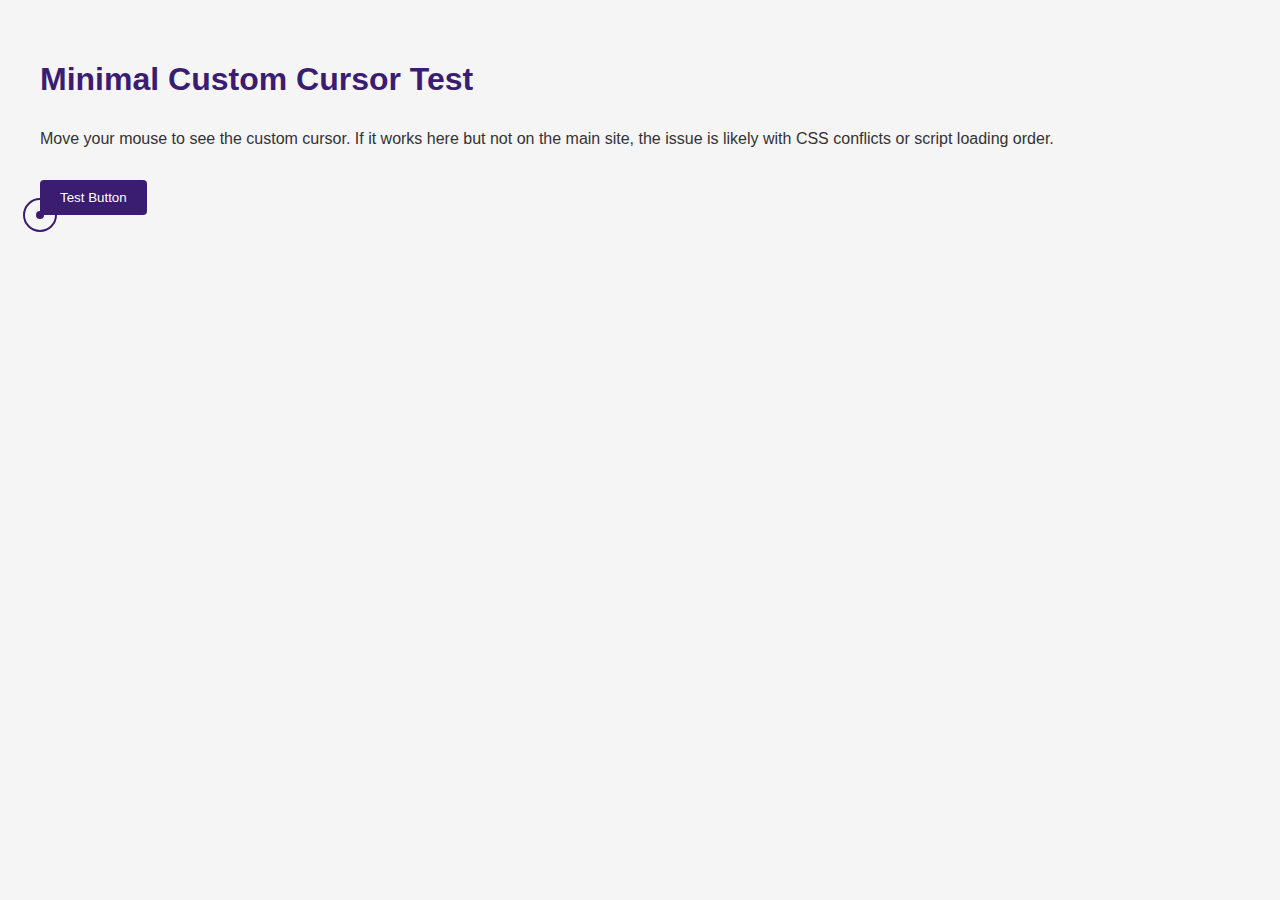
<file: cursor-minimal-test.html>
<!DOCTYPE html>
<html lang="en">
<head>
    <meta charset="UTF-8">
    <meta name="viewport" content="width=device-width, initial-scale=1.0">
    <title>Minimal Cursor Test</title>
    <style>
        body {
            font-family: Arial, sans-serif;
            padding: 2rem;
            background-color: #f5f5f5;
            color: #333;
        }
        
        h1 {
            margin-bottom: 2rem;
            color: #3a1c71;
        }
        
        .cursor-outer {
            position: fixed;
            width: 30px;
            height: 30px;
            border: 2px solid #3a1c71;
            border-radius: 50%;
            pointer-events: none;
            transform: translate(-50%, -50%);
            z-index: 9999;
        }
        
        .cursor-inner {
            position: fixed;
            width: 8px;
            height: 8px;
            background-color: #3a1c71;
            border-radius: 50%;
            pointer-events: none;
            transform: translate(-50%, -50%);
            z-index: 9999;
        }
        
        .button {
            display: inline-block;
            padding: 10px 20px;
            background-color: #3a1c71;
            color: white;
            border: none;
            border-radius: 4px;
            cursor: none;
            margin-top: 1rem;
        }
    </style>
</head>
<body>
    <h1>Minimal Custom Cursor Test</h1>
    <p>Move your mouse to see the custom cursor. If it works here but not on the main site, the issue is likely with CSS conflicts or script loading order.</p>
    
    <button class="button">Test Button</button>
    
    <script>
        document.addEventListener('DOMContentLoaded', function() {
            // Create cursor elements
            const cursorOuter = document.createElement('div');
            const cursorInner = document.createElement('div');
            
            // Add classes
            cursorOuter.classList.add('cursor-outer');
            cursorInner.classList.add('cursor-inner');
            
            // Add to DOM
            document.body.appendChild(cursorOuter);
            document.body.appendChild(cursorInner);
            
            // Update position on mouse move
            document.addEventListener('mousemove', function(e) {
                cursorOuter.style.left = e.clientX + 'px';
                cursorOuter.style.top = e.clientY + 'px';
                cursorInner.style.left = e.clientX + 'px';
                cursorInner.style.top = e.clientY + 'px';
            });
            
            // Hide default cursor
            document.documentElement.style.cursor = 'none';
            document.body.style.cursor = 'none';
            
            // Interactive elements
            const button = document.querySelector('.button');
            
            button.addEventListener('mouseenter', function() {
                cursorOuter.style.width = '40px';
                cursorOuter.style.height = '40px';
                cursorOuter.style.backgroundColor = 'rgba(58, 28, 113, 0.1)';
            });
            
            button.addEventListener('mouseleave', function() {
                cursorOuter.style.width = '30px';
                cursorOuter.style.height = '30px';
                cursorOuter.style.backgroundColor = 'transparent';
            });
        });
    </script>
</body>
</html>
</file>
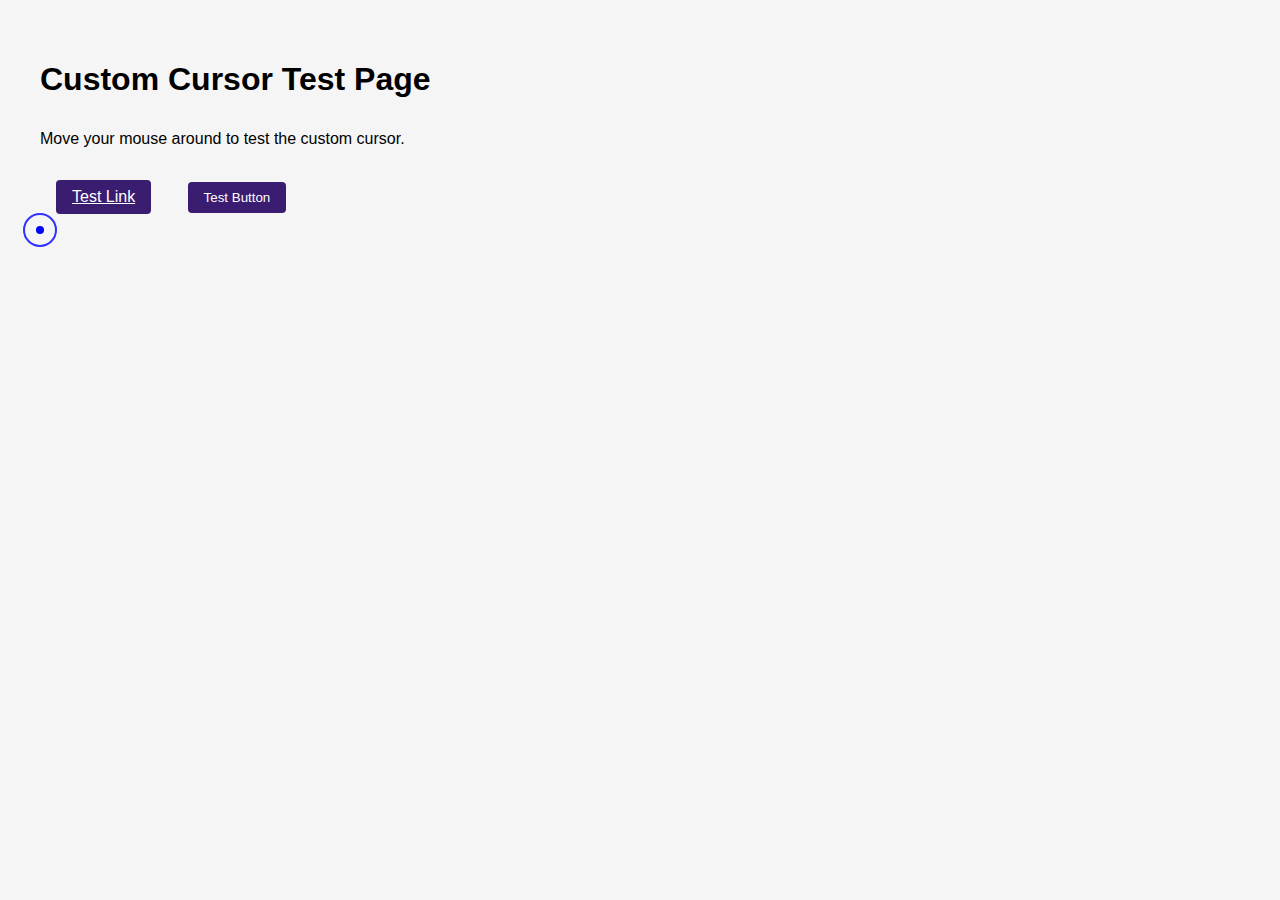
<file: cursor-test.html>
<!DOCTYPE html>
<html lang="en">
<head>
    <meta charset="UTF-8">
    <meta name="viewport" content="width=device-width, initial-scale=1.0">
    <title>Cursor Test Page</title>
    <style>
        body {
            font-family: Arial, sans-serif;
            padding: 2rem;
            background-color: #f5f5f5;
        }
        
        .cursor-outer,
        .cursor-inner {
            position: fixed;
            pointer-events: none;
            z-index: 9999;
            border-radius: 50%;
            transform: translate(-50%, -50%);
        }
        
        .cursor-outer {
            width: 30px;
            height: 30px;
            border: 2px solid blue;
            opacity: 0.8;
        }
        
        .cursor-inner {
            width: 8px;
            height: 8px;
            background-color: blue;
        }
        
        h1 {
            margin-bottom: 2rem;
        }
        
        a, button {
            display: inline-block;
            margin: 1rem;
            padding: 0.5rem 1rem;
            background-color: #3a1c71;
            color: white;
            border: none;
            border-radius: 4px;
            cursor: pointer;
        }
    </style>
</head>
<body>
    <h1>Custom Cursor Test Page</h1>
    <p>Move your mouse around to test the custom cursor.</p>
    
    <div>
        <a href="#">Test Link</a>
        <button>Test Button</button>
    </div>
    
    <script>
        document.addEventListener('DOMContentLoaded', function() {
            console.log('Test page loaded');
            
            // Create cursor elements
            const cursorOuter = document.createElement('div');
            const cursorInner = document.createElement('div');
            
            cursorOuter.classList.add('cursor-outer');
            cursorInner.classList.add('cursor-inner');
            
            document.body.appendChild(cursorOuter);
            document.body.appendChild(cursorInner);
            
            // Handle mouse movement
            document.addEventListener('mousemove', function(e) {
                cursorOuter.style.left = e.clientX + 'px';
                cursorOuter.style.top = e.clientY + 'px';
                
                cursorInner.style.left = e.clientX + 'px';
                cursorInner.style.top = e.clientY + 'px';
            });
            
            // Hide default cursor
            document.documentElement.style.cursor = 'none';
            
            // Interactive states
            document.querySelectorAll('a, button').forEach(el => {
                el.addEventListener('mouseenter', () => {
                    cursorOuter.style.width = '40px';
                    cursorOuter.style.height = '40px';
                    cursorOuter.style.backgroundColor = 'rgba(58, 28, 113, 0.1)';
                });
                
                el.addEventListener('mouseleave', () => {
                    cursorOuter.style.width = '30px';
                    cursorOuter.style.height = '30px';
                    cursorOuter.style.backgroundColor = 'transparent';
                });
            });
        });
    </script>
</body>
</html>
</file>
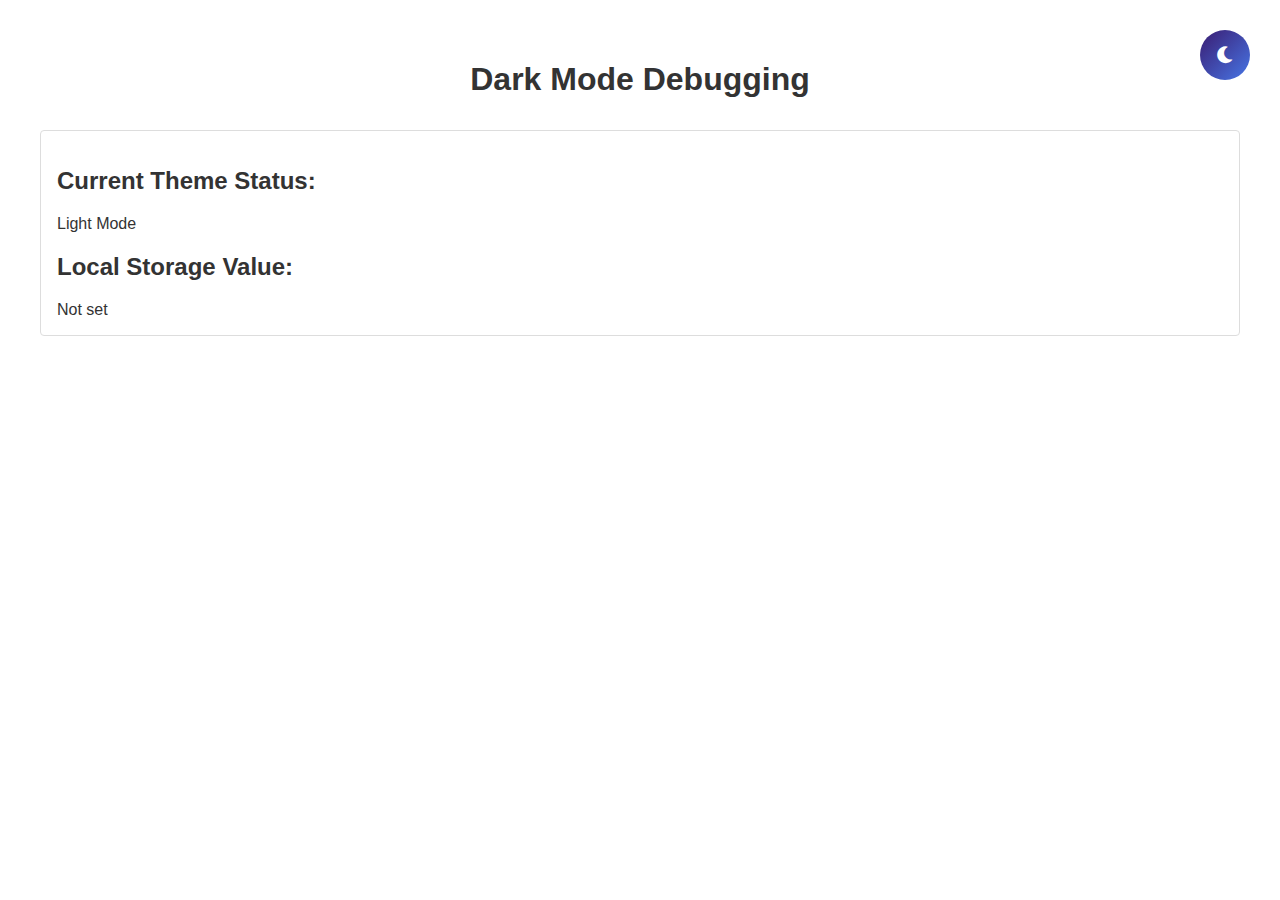
<file: debug.html>
<!DOCTYPE html>
<html lang="en">
<head>
    <meta charset="UTF-8">
    <meta name="viewport" content="width=device-width, initial-scale=1.0">
    <title>Theme Toggle Debug</title>
    <link rel="stylesheet" href="https://cdnjs.cloudflare.com/ajax/libs/font-awesome/6.0.0/css/all.min.css">
    <style>
        :root {
            --bg-light: #ffffff;
            --text-light: #333333;
            --bg-dark: #121212;
            --text-dark: #f5f5f5;
        }
        
        body {
            font-family: Arial, sans-serif;
            background-color: var(--bg-light);
            color: var(--text-light);
            transition: background-color 0.3s ease, color 0.3s ease;
            padding: 2rem;
        }
        
        body.dark-theme {
            background-color: var(--bg-dark);
            color: var(--text-dark);
        }
        
        h1 {
            text-align: center;
        }
        
        .theme-toggle {
            position: fixed;
            top: 30px;
            right: 30px;
            width: 50px;
            height: 50px;
            background: linear-gradient(135deg, #3a1c71, #4776e6);
            border: none;
            border-radius: 50%;
            color: white;
            font-size: 1.2rem;
            cursor: pointer;
            z-index: 1000;
            display: flex;
            align-items: center;
            justify-content: center;
        }
        
        .debug-info {
            margin-top: 2rem;
            padding: 1rem;
            border: 1px solid #ddd;
            border-radius: 4px;
        }
    </style>
</head>
<body>
    <button class="theme-toggle" title="Toggle Dark/Light Mode">
        <i class="fas fa-moon"></i>
    </button>
    
    <h1>Dark Mode Debugging</h1>
    
    <div class="debug-info">
        <h2>Current Theme Status:</h2>
        <div id="theme-status">Light Mode</div>
        <h2>Local Storage Value:</h2>
        <div id="storage-value">Not set</div>
    </div>
    
    <script>
        document.addEventListener('DOMContentLoaded', function() {
            console.log('DOM loaded');
            
            const themeToggle = document.querySelector('.theme-toggle');
            const themeStatus = document.getElementById('theme-status');
            const storageValue = document.getElementById('storage-value');
            
            // Update debug info
            function updateDebugInfo() {
                themeStatus.textContent = document.body.classList.contains('dark-theme') ? 'Dark Mode' : 'Light Mode';
                storageValue.textContent = localStorage.getItem('theme') || 'Not set';
            }
            
            // Check for saved user preference
            const savedTheme = localStorage.getItem('theme');
            if (savedTheme === 'dark') {
                document.body.classList.add('dark-theme');
                themeToggle.querySelector('i').classList.replace('fa-moon', 'fa-sun');
            }
            
            updateDebugInfo();
            
            // Add click event listener
            themeToggle.addEventListener('click', function() {
                console.log('Theme toggle clicked');
                document.body.classList.toggle('dark-theme');
                
                const icon = themeToggle.querySelector('i');
                if (document.body.classList.contains('dark-theme')) {
                    localStorage.setItem('theme', 'dark');
                    icon.classList.replace('fa-moon', 'fa-sun');
                } else {
                    localStorage.setItem('theme', 'light');
                    icon.classList.replace('fa-sun', 'fa-moon');
                }
                
                updateDebugInfo();
            });
        });
    </script>
</body>
</html>
</file>
